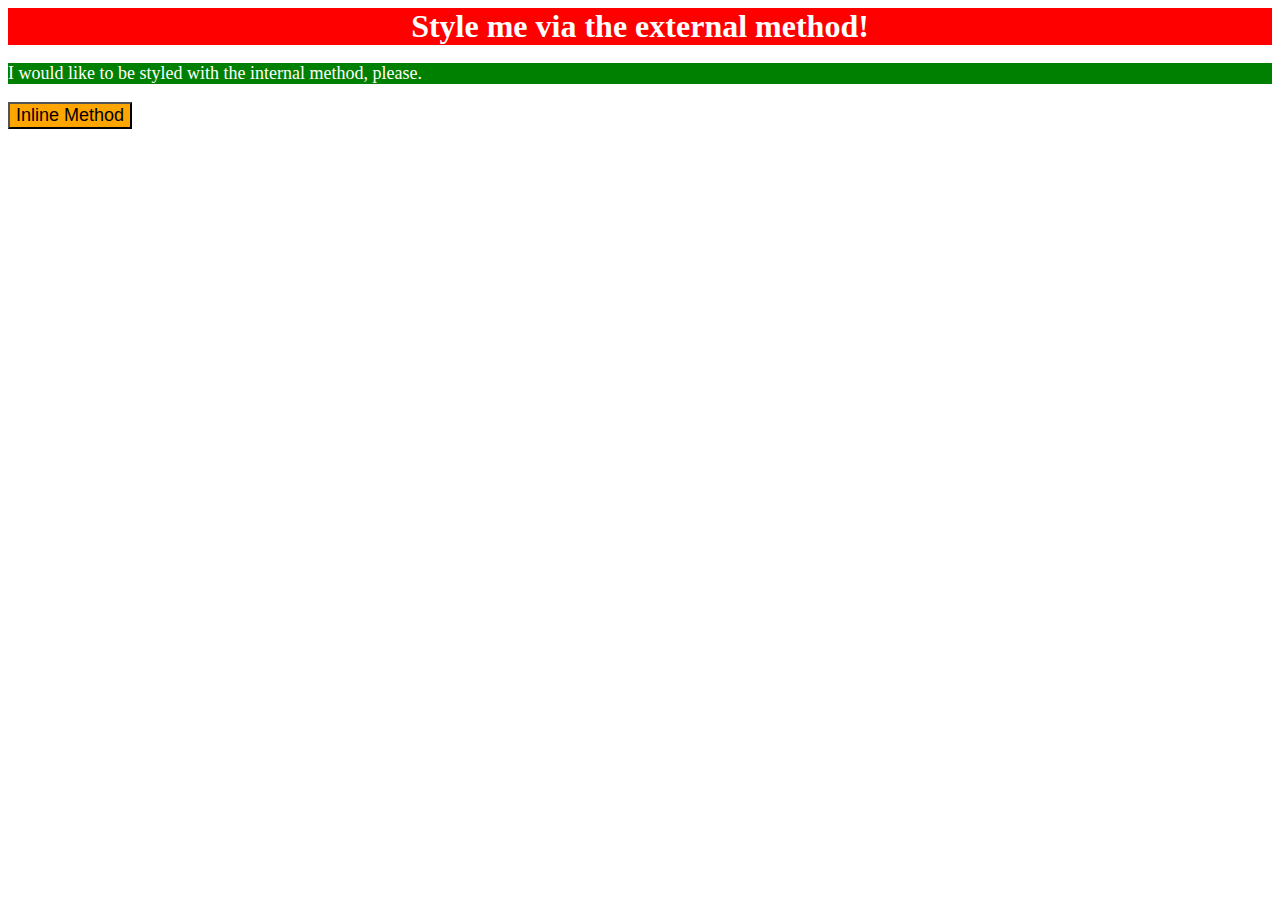
<file: foundations/intro-to-css/01-css-methods/index.html>
<!DOCTYPE html>
<html lang="en">
  <head>
    <meta charset="UTF-8">
    <meta http-equiv="X-UA-Compatible" content="IE=edge">
    <meta name="viewport" content="width=device-width, initial-scale=1.0">
    <link rel="stylesheet" href="style.css">
    <title>Methods for Adding CSS</title>
    <style>
      p {
        background-color: green;
        color: white;
        font-size: 18px;
      }
    </style>
  </head>
  <body>
    <div>Style me via the external method!</div>
    <p>I would like to be styled with the internal method, please.</p>
    <button style="background-color: orange; font-size: 18px;">Inline Method</button>
  </body>
</html>
</file>
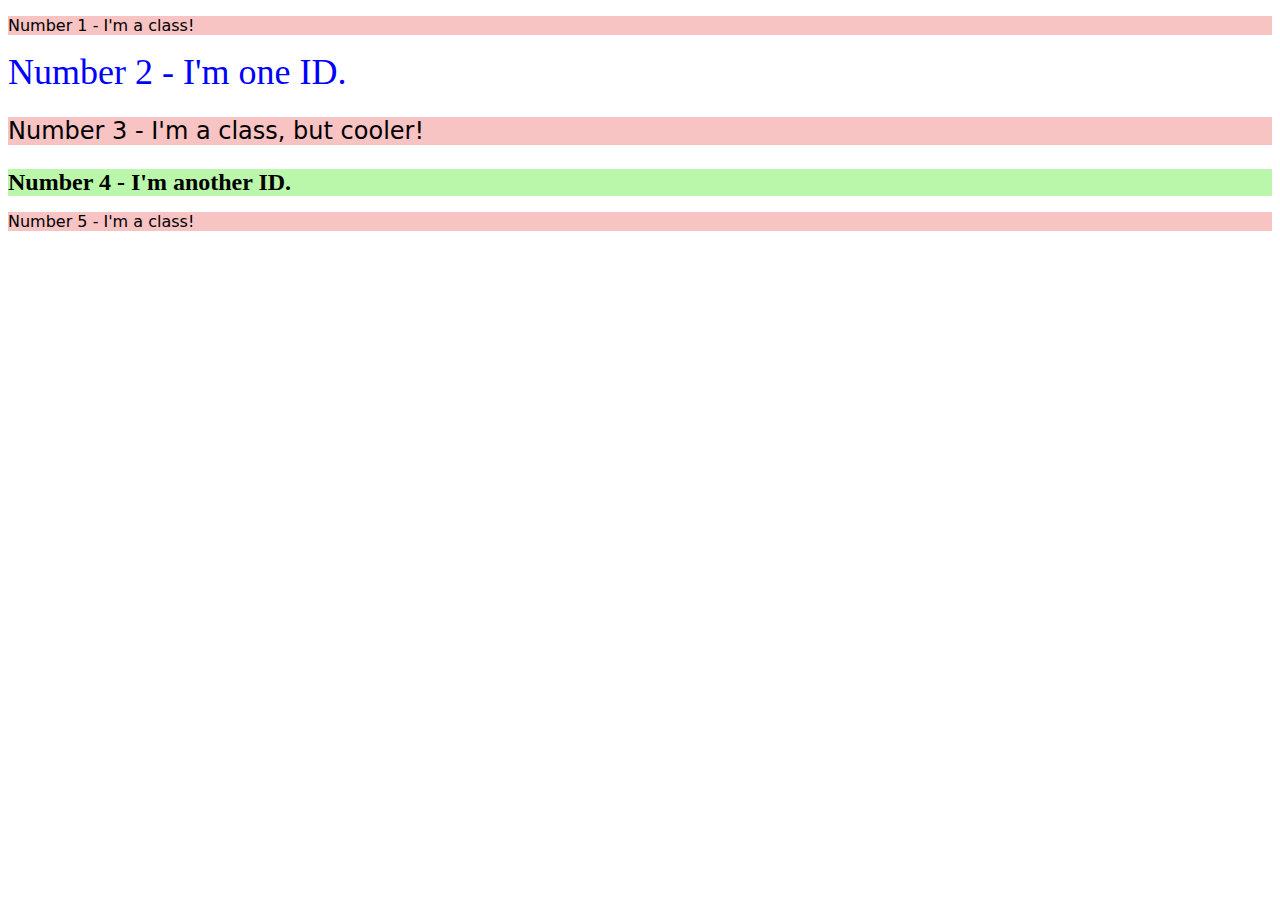
<file: foundations/intro-to-css/02-class-id-selectors/index.html>
<!DOCTYPE html>
<html lang="en">
  <head>
    <meta charset="UTF-8">
    <meta http-equiv="X-UA-Compatible" content="IE=edge">
    <meta name="viewport" content="width=device-width, initial-scale=1.0">
    <title>Class and ID Selectors</title>
    <link rel="stylesheet" href="style.css">
  </head>
  <body>
    <p class="odd">Number 1 - I'm a class!</p>
    <div id="two">Number 2 - I'm one ID.</div>
    <p class="odd font">Number 3 - I'm a class, but cooler!</p>
    <div id="four">Number 4 - I'm another ID.</div>
    <p class="odd">Number 5 - I'm a class!</p>
  </body>
</html>
</file>
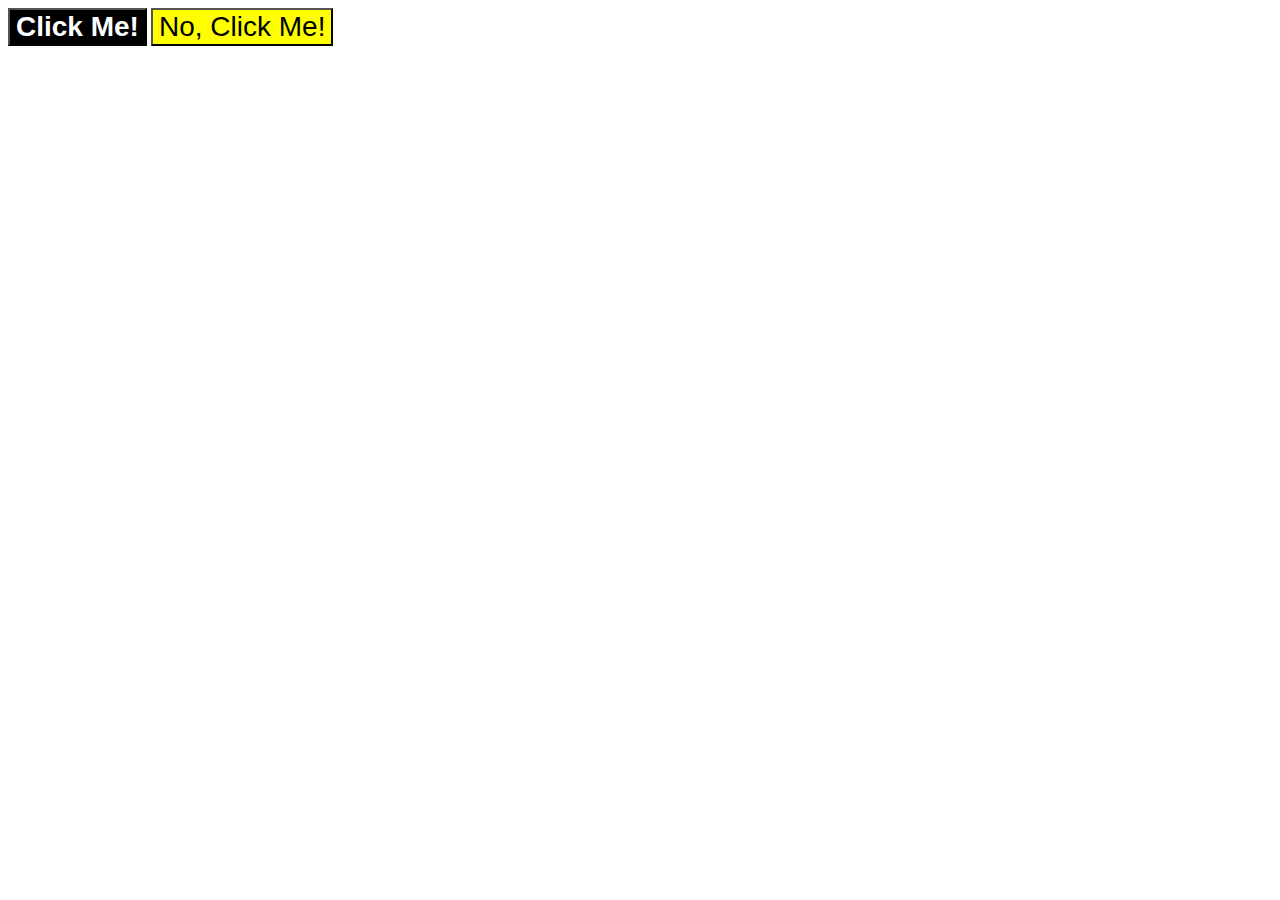
<file: foundations/intro-to-css/03-grouping-selectors/index.html>
<!DOCTYPE html>
<html lang="en">
  <head>
    <meta charset="UTF-8">
    <meta http-equiv="X-UA-Compatible" content="IE=edge">
    <meta name="viewport" content="width=device-width, initial-scale=1.0">
    <title>Grouping Selectors</title>
    <link rel="stylesheet" href="style.css">
  </head>
  <body>
    <button class="first font-style">Click Me!</button>
    <button class="second font-style">No, Click Me!</button>
  </body>
</html>
</file>
<file: foundations/intro-to-css/01-css-methods/style.css>
div {
    background-color: red;
    color: white;
    font-size: 32px;
    text-align: center;
    font-weight: bold;

}
</file>
<file: foundations/intro-to-css/02-class-id-selectors/style.css>
/* Add CSS Styling */
.odd{
    background-color: #f7c3c3;
    font-family: 'Verdana', 'DejaVu Sans', sans-serif;
}
.font{
    font-size: 24px;
}
#two{
    color: #0000ff;
    font-size: 36px;
}
#four{
    background-color: #bbf7ab;
    font-size: 24px;
    font-weight: bold;
}
</file>
<file: foundations/intro-to-css/03-grouping-selectors/style.css>
/* Add CSS Styling */
.font-style{
    font-size: 28px;
    font-family: 'Helvetica', 'Times New Roman', sans-serif;
}
.first{
    background-color: rgb(0,0,0);
    color: white;
    font-weight: bold;
}
.second{
    background-color: yellow;
}
/* Can also just do .first, .second
    to adjust both elements w/o making a 3rd class. */
</file>
